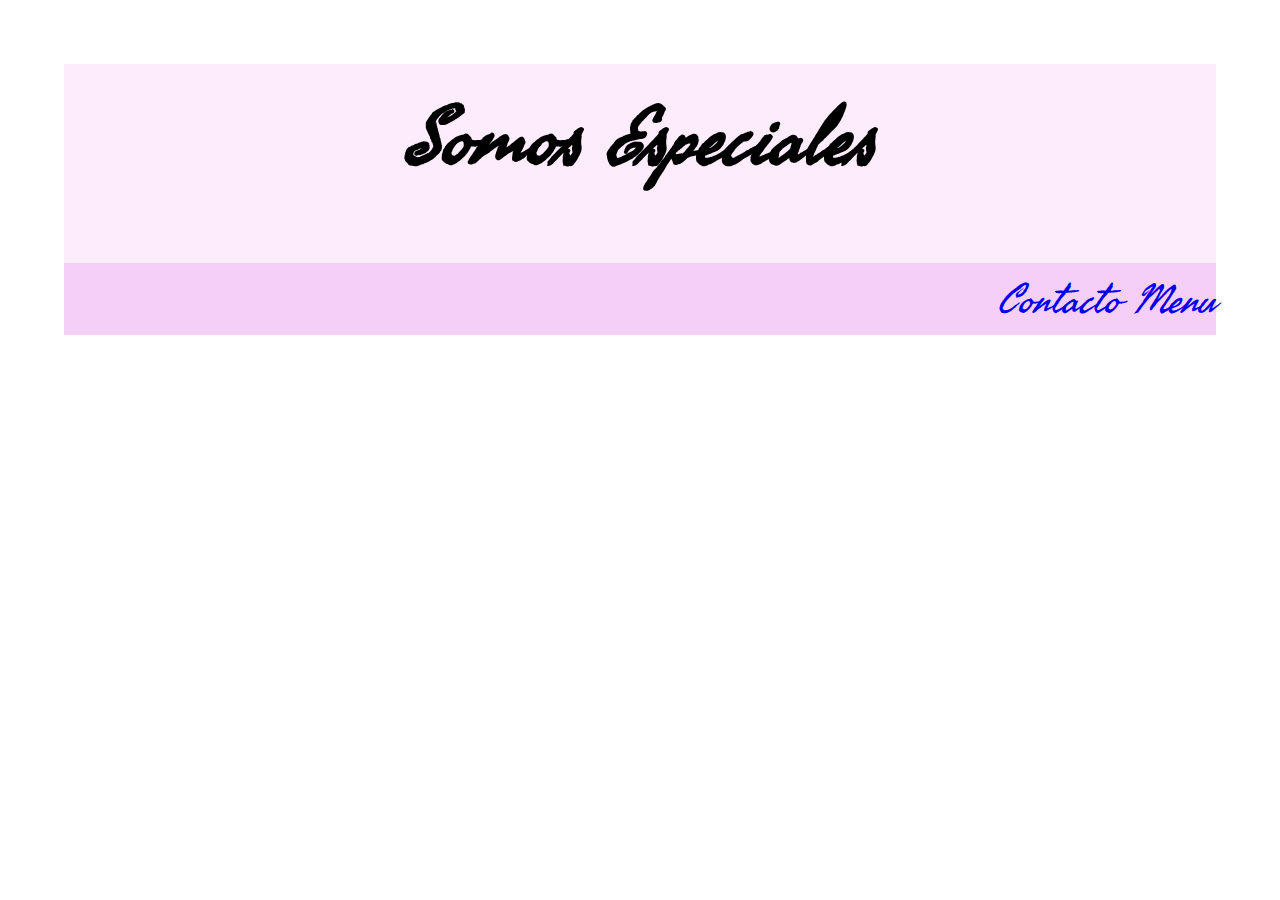
<file: index.html>
<!DOCTYPE html>
<html lang="es">

<head>
    <meta charset="UTF-8">
    <meta http-equiv="X-UA-Compatible" content="IE=edge">
    <meta name="viewport" content="width=device-width, initial-scale=1.0">
    <title>primer trabajo 2023</title>
    <link rel="stylesheet" href="diseños.css">
    <link rel="shortcut icon" href="favicon.ico" type="image/x-icon">
    <link rel="preconnect" href="https://fonts.googleapis.com">
    <link rel="preconnect" href="https://fonts.gstatic.com" crossorigin>
    <link href="https://fonts.googleapis.com/css2?family=Fasthand&display=swap" rel="stylesheet">

</head>

<body>
    <header>
        <div>
            <h1>Somos Especiales</h1>
        </div>

        <nav>
            <div class="ir">
                <a href="contacto.html">Contacto</a>
                <a href="menu.html">Menu</a>

            </div>
        </nav>
    </header>

</body>

</html>
</file>
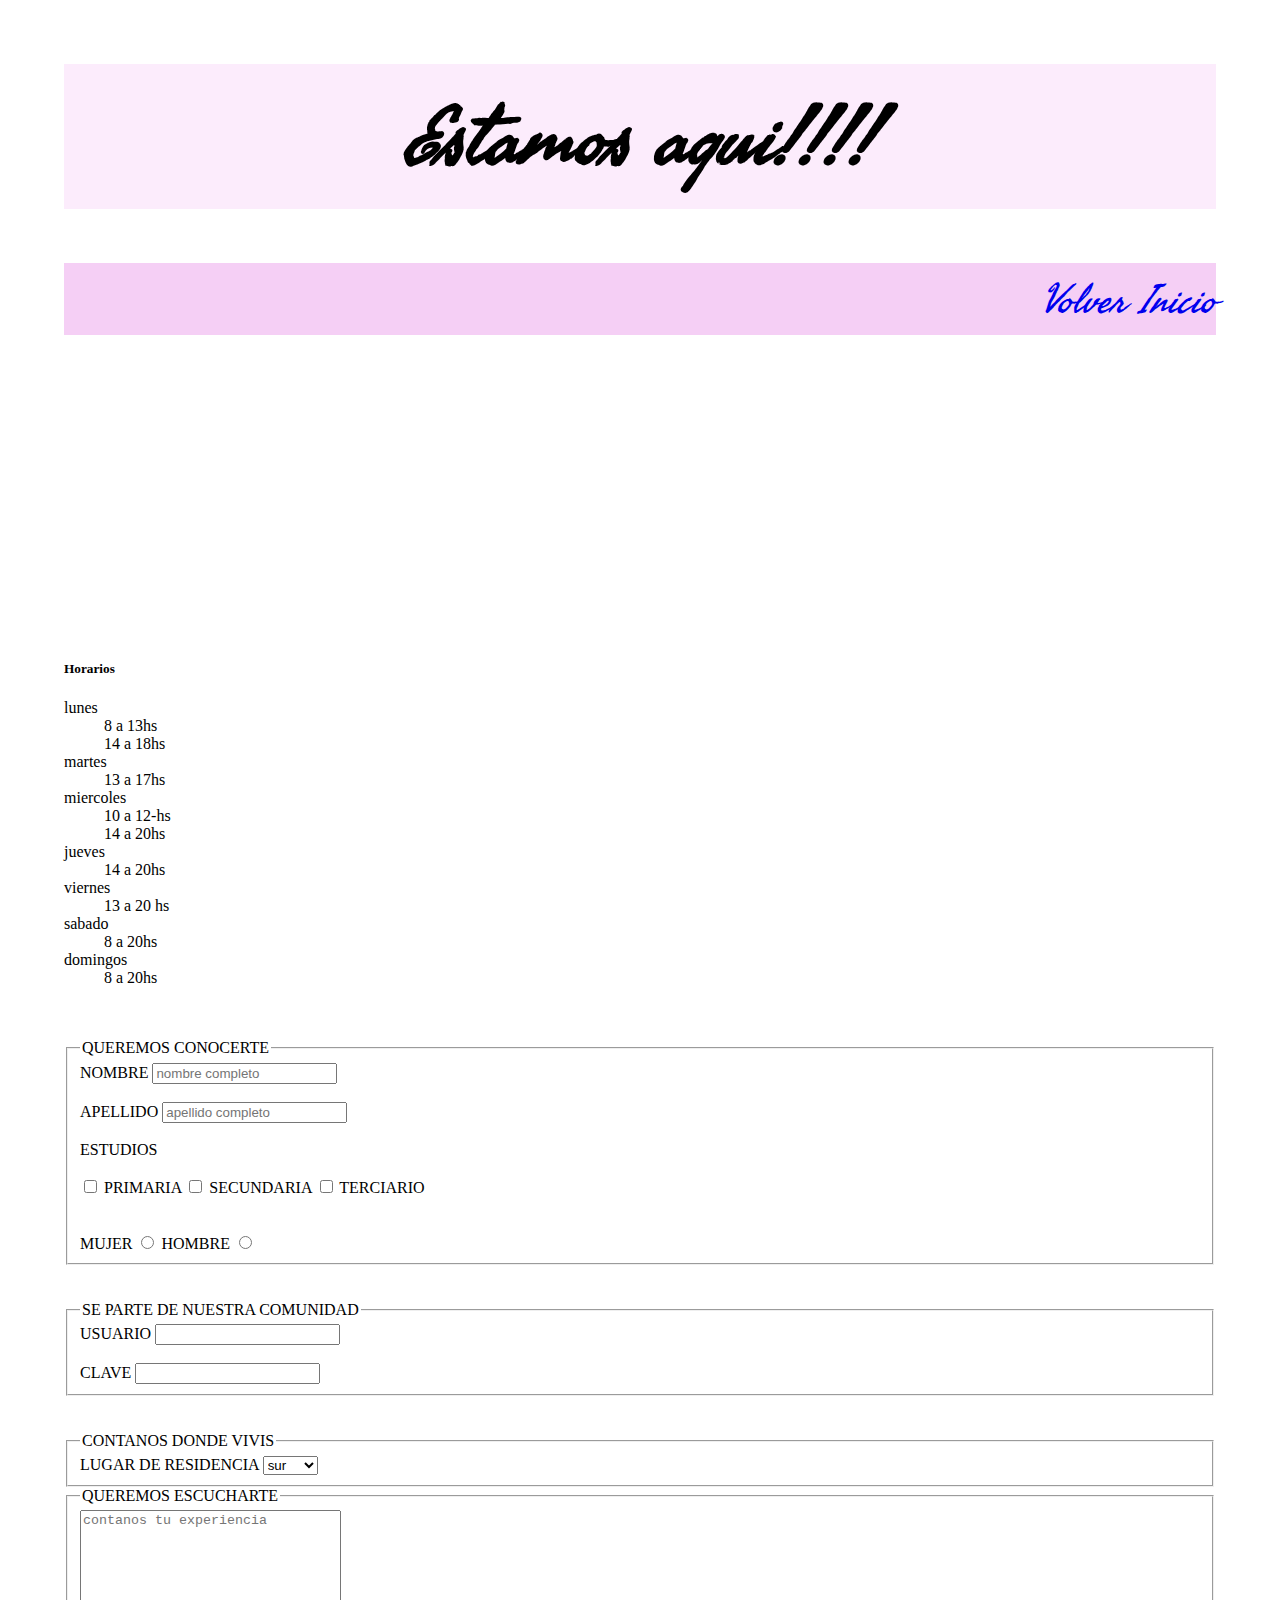
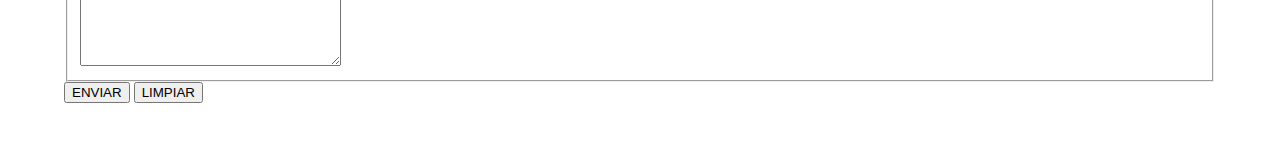
<file: contacto.html>
<!DOCTYPE html>
<html lang="es">

<head>
    <meta charset="UTF-8">
    <meta http-equiv="X-UA-Compatible" content="IE=edge">
    <meta name="viewport" content="width=device-width, initial-scale=1.0">
    <title>primer trabajo 2023</title>
    <link rel="stylesheet" href="diseños.css">
    <link rel="shortcut icon" href="favicon.ico" type="image/x-icon">
    <link rel="preconnect" href="https://fonts.googleapis.com">
    <link rel="preconnect" href="https://fonts.gstatic.com" crossorigin>
    <link href="https://fonts.googleapis.com/css2?family=Fasthand&display=swap" rel="stylesheet">

</head>

<body>
    <header>
        <h1>Estamos aqui!!!!</h1>
    </header>
    <nav>
        <div class="ir">
        <a href="index1.html">Volver Inicio</a>
    </div>
    </nav>

        <div class="mapa"><iframe
                src="https://www.google.com/maps/embed?pb=!1m18!1m12!1m3!1d3283.833704356929!2d-58.51863468560886!3d-34.6083663804583!2m3!1f0!2f0!3f0!3m2!1i1024!2i768!4f13.1!3m3!1m2!1s0x95bcb7d1a40c8283%3A0xdc8bf19e417a7f63!2sAv.%20Francisco%20Beir%C3%B3%204653%2C%20Buenos%20Aires!5e0!3m2!1ses!2sar!4v1679784613926!5m2!1ses!2sar"
                width="450" height="300" style="border: 2px;;" allowfullscreen="" loading="lazy"
                referrerpolicy="no-referrer-when-downgrade"></iframe>
        </div>
        <h5>Horarios</h5>
        <dl>
            <dt>lunes</dt>
            <dd>8 a 13hs</dd>
            <dd>14 a 18hs</dd>
            <dt>martes</dt>
            <dd>13 a 17hs</dd>
            <dt>miercoles</dt>
            <dd>10 a 12-hs</dd>
            <dd>14 a 20hs</dd>
            <dt>jueves</dt>
            <dd>14 a 20hs</dd>
            <dt>viernes</dt>
            <dd>13 a 20 hs</dd>
            <dt>sabado</dt>
            <dd>8 a 20hs</dd>
            <dt>domingos</dt>
            <dd>8 a 20hs</dd>



        </dl>

        
    
        <br><br>
        <div>
            <Fieldset>
                <legend>QUEREMOS CONOCERTE</legend>
                <form action="formulaform.html">
                    <label for="Nombre">NOMBRE</label>
                    <input type="text" name=nombre id="Nombre" placeholder="nombre completo"><br><br>
                    <label for="apellido">APELLIDO</label>
                    <input type="text" name="apellido" id="apellido" placeholder="apellido completo"><br><br>
                    <label for="estudios">ESTUDIOS</label><br><br>
                    <input type="checkbox" name="primaria" id="primaria">
                    <label for="primaria">PRIMARIA</label>
                    <input type="checkbox" name="secundaria" id="secundaria">
                    <label for="secundaria">SECUNDARIA</label>
                    <input type="checkbox" name="terciario" id="terciario">
                    <label for="terciario">TERCIARIO</label><br><br>
                    <label for="SEXO"></label><br>
                    <label for="MUJER">MUJER</label>
                    <input type="radio" name="SEXO" id="MUJER" value="mujer">
                    <label for="HOMBRE">HOMBRE</label>
                    <input type="radio" name="SEXO" id="HOMBRE" value="hombre">
            </Fieldset>
            <br><br>
            <fieldset>
                <legend>SE PARTE DE NUESTRA COMUNIDAD</legend>
                <label for="usuario">USUARIO</label>
                <input type="text" name="usuario" id="usuario" maxlength="5" required title="usuario">
                <br><br>
                <label for="clave">CLAVE</label>
                <input type="password" maxlength="5" required name="clave" id="clave">
            </fieldset>
            <br><br>
            <Fieldset>
                <legend>CONTANOS DONDE VIVIS</legend>
                <label for="zona">LUGAR DE RESIDENCIA</label>
                <select name="zona" id="zona">
                    <option value="sur">sur</option>
                    <option value="norte">norte</option>
                    <option value="este">este</option>
                    <option value="oeste">oeste</option>
                </select>
            </Fieldset>
            <Fieldset>
                <legend>QUEREMOS ESCUCHARTE</legend>
                <textarea name="comentario" cols="30" rows="10" placeholder="contanos tu experiencia"></textarea>
            </Fieldset>
            <input type="submit" value="ENVIAR">
            <input type="reset" value="LIMPIAR">



            </form>
        </div>
    
</body>
</file>
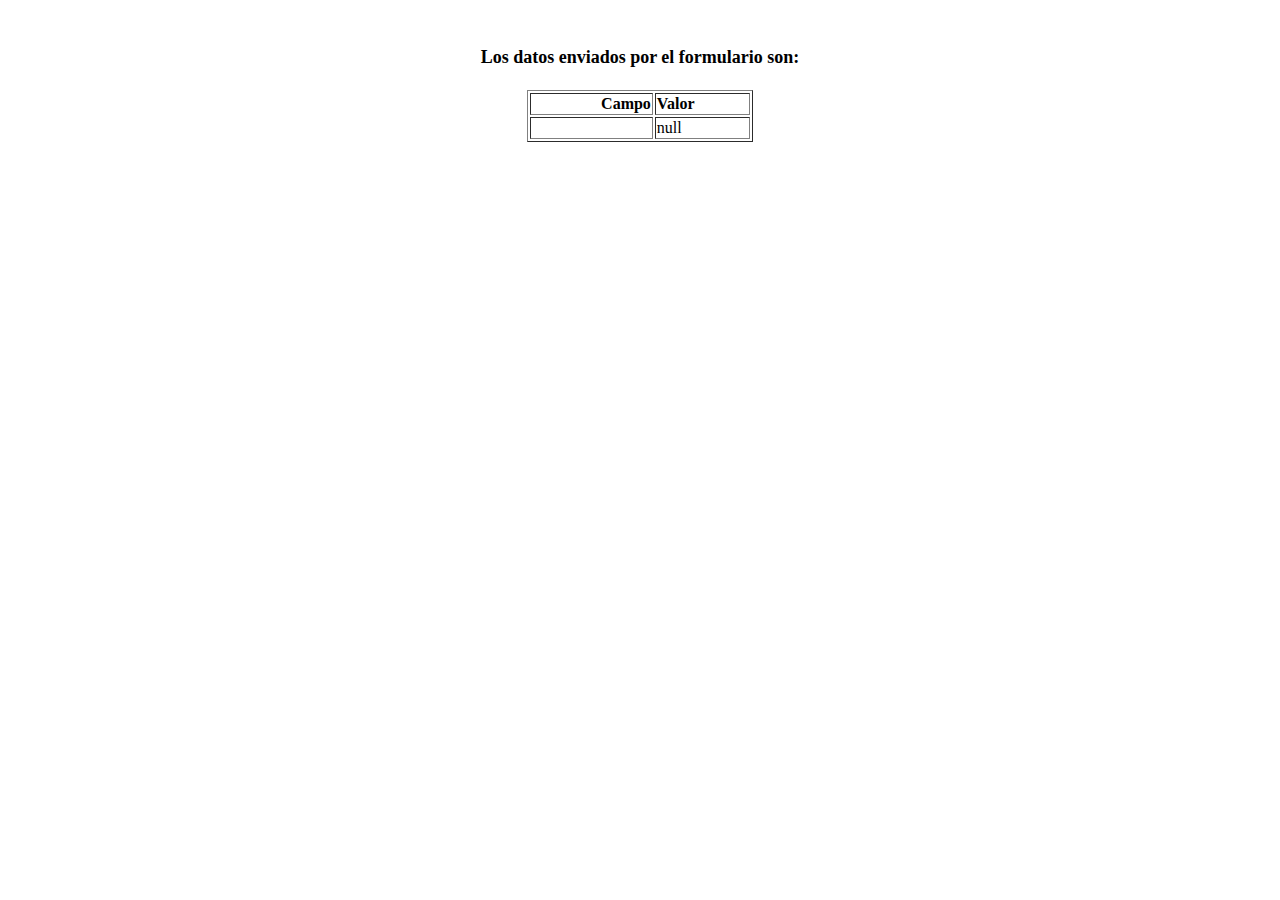
<file: formulaform.html>
<html>
<head>
<title>Datos recibidos</title>
</head>
<body>
<p align=center>&nbsp;</p>
<h1 align=center><font size="+1">Los datos enviados por el formulario son:</font></h1>

<table border="1" align=center width="226">
  <tr>
    <th align="right">Campo</th>
    <th align="left">Valor</th>
  </tr>

<script language="javascript">
var args = location.search.substr(1).split('&');
for (var i = 0; i < args.length; ++i) {
  var parts = args[i].split('=');
  if (parts != null) {
    var field = parts[0];
    var value = parts[1];
    if (value == null) {
      value = "null"
    }
    else {
      value = '"' + unescape(value.replace(/\+/g, ' ')) + '"';
    }

    document.writeln('<tr><td align="right">' + field + '</td>');
    document.writeln('<td align="left">' + value + '</td></tr>');
  }
}
</script>

<noscript>
<tr><td>
<p>You need to turn on Javascript in your browser.</p>

<p>In Microsoft Internet Explorer 4 or greater:</p>
<ul>
<li>From the "Tools" menu (in IE 4, it's the "View" menu), select "Internet Options".</li>
<li>Click on the "Security" tab.</li>
<li>Click on the "Custom Level" button. (In IE 4, select "Custom"
and then click on "Settings...".)</li>
<li>Under "Active scripting" make sure "Enable" is selected.</li>
</ul>

<p>In Netscape version 4 or greater:</p>
<ul>
<li>From the <b>Edit</b> menu, select <b>Preferences</b>.</li>
<li>In the <b>Category</b> list on the left, click on the word "Advanced".</li>
<li>In the panel on the right, make sure "Enable JavaScript" is checked.</li>
<li>Click the <b>OK</b> button.</li>
</ul>

</td></tr>
</noscript>

</table>
</body>
</html>
</file>
<file: diseños.css>
body{margin: 5%;}
header{background-color: #ee82ee26;
    

}
nav{ background-color: rgb(245, 207, 245);}
h1 {text-align: center;
    font-style: italic;
    font-family: 'Fasthand', cursive;
    font-size: 5rem;
}
.ir { color: grey;
    font-style: italic;
    font-family: 'Fasthand', cursive;
    font-size: 2.5rem;
    text-align: right;
    

}
a {text-decoration: none;
    text-align: right;


}
</file>
